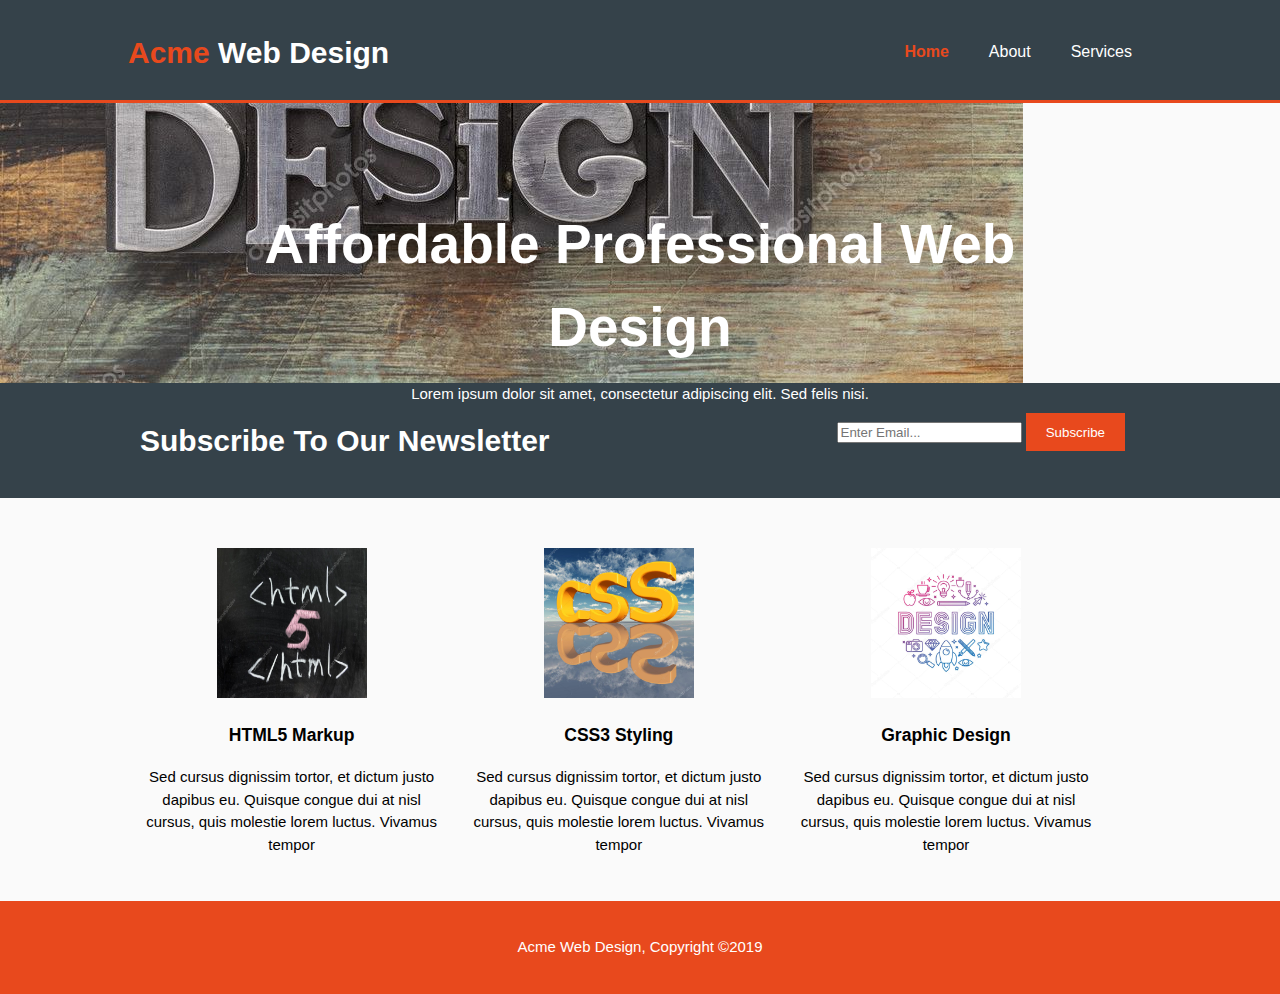
<file: index.html>
<!doctype html>
<html>
  <head>
    <meta charset="utf-8">
    <meta name="viewport" content="width=device-width">
    <meta name="description" content="Affordable and Professional websites">
    <meta name="keywords" content="web design, affordable web design, professional wesite">
    <meta name="author" content="Yannick Odey">
    <title>Acme Web Design | Welcome</title>
    <link rel="stylesheet" href="./css/style.css">
  </head>
    <body>
      <header>
      <div class="container">
        <div id="branding">
          <h1><span class="highlight">Acme</span> Web Design</h1>
        </div>
        <nav>
          <ul>
            <li class="current"><a href="index.html">Home</a></li>
            <li><a href="about.html">About</a></li>
            <li><a href="services.html">Services</a></li>

          </ul>
        </nav>
      </div>
    </header>

    <section id="showcase">
      <div class="container">
        <h1>Affordable Professional Web Design</h1>
        <p>Lorem ipsum dolor sit amet, consectetur adipiscing elit. Sed felis nisi.</p>
      </div>
     </section>

     <section id="newsletter">
       <div class="container">
        <h1>Subscribe To Our Newsletter</h1>
        <form>
          <input type="email" placeholder="Enter Email...">
          <button type="submit" class="button_1">Subscribe</button>
        </form>
       </div>
      </section>

      <section id="boxes">
        <div class="container">
          <div class="boxes">
            <img src="./img/cutie.jpg" width="150" height="150">
           <h3>HTML5 Markup</h3>
           <p>Sed cursus dignissim tortor, et dictum justo dapibus eu. Quisque congue dui at nisl cursus, quis molestie lorem luctus. Vivamus tempor </p>
          </div>
          <div class="boxes">
              <img src="./img/three.jpg" width="150" height="150">
              <h3>CSS3 Styling</h3>
              <p>Sed cursus dignissim tortor, et dictum justo dapibus eu. Quisque congue dui at nisl cursus, quis molestie lorem luctus. Vivamus tempor </p>
             </div>
             <div class="boxes">
                <img src="./img/graphic .jpg" width="150" height="150">
                <h3>Graphic Design</h3>
                <p>Sed cursus dignissim tortor, et dictum justo dapibus eu. Quisque congue dui at nisl cursus, quis molestie lorem luctus. Vivamus tempor </p>
               </div>
        </div>
       
      </section>

      <footer>
        <p>Acme Web Design, Copyright &copy;2019</p>
      </footer>
      
    </body>
  </html>
</file>
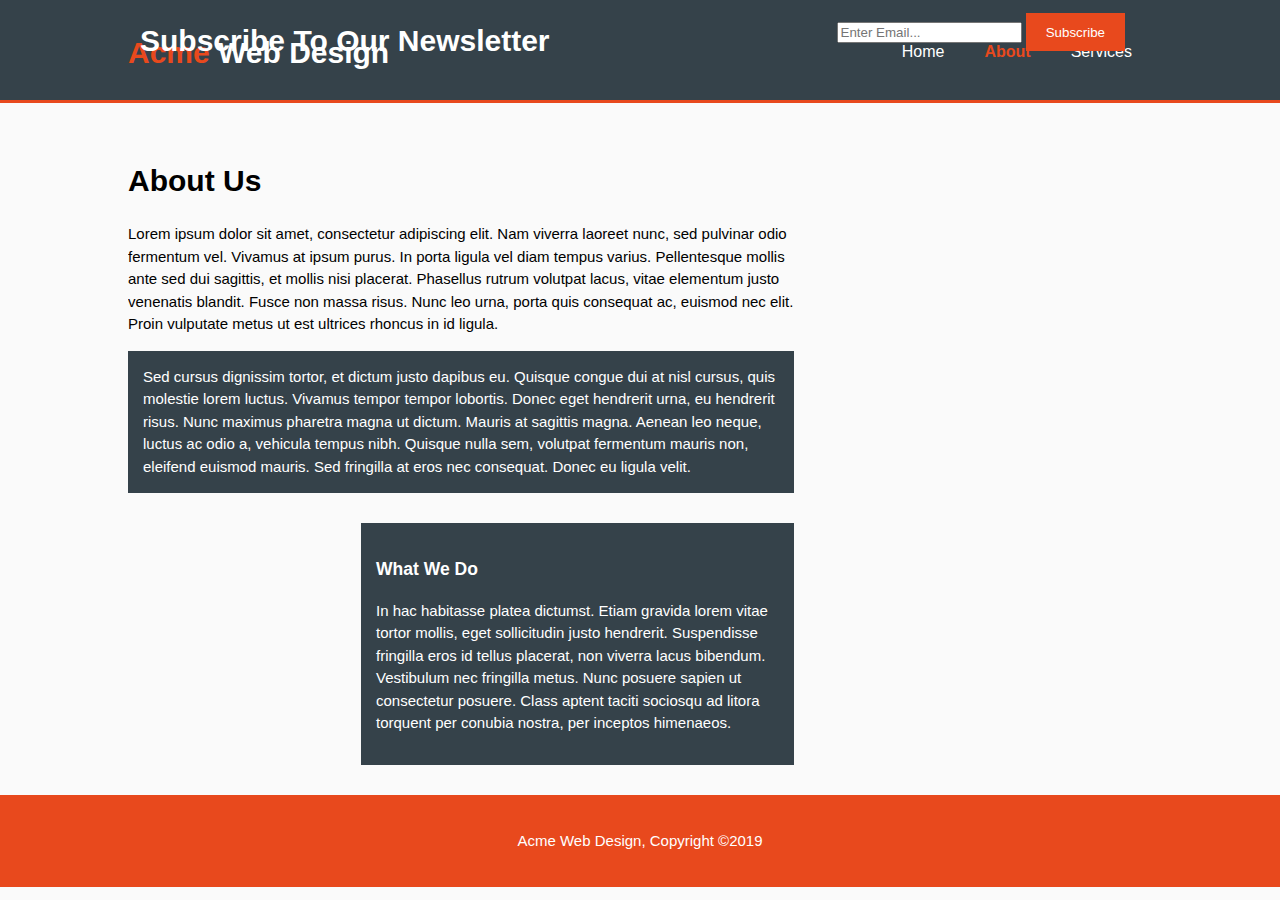
<file: about.html>
<!doctype html>
<html>
  <head>
    <meta charset="utf-8">
    <meta name="viewport" content="width=device-width">
    <meta name="description" content="Affordable and Professional websites">
    <meta name="keywords" content="web design, affordable web design, professional wesite">
    <meta name="author" content="Yannick Odey">
    <title>Acme Web Design | About</title>
    <link rel="stylesheet" href="./css/style.css">
  </head>
    <body>
      <header>
      <div class="container">
        <div id="branding">
          <h1><span class="highlight">Acme</span> Web Design</h1>
        </div>
        <nav>
          <ul>
            <li><a href="index.html">Home</a></li>
            <li class="current"><a href="about.html">About</a></li>
            <li><a href="services.html">Services</a></li>

          </ul>
        </nav>
      </div>
    </header>

     <section id="newsletter">
       <div class="container">
        <h1>Subscribe To Our Newsletter</h1>
        <form>
          <input type="email" placeholder="Enter Email...">
          <button type="submit" class="button_1">Subscribe</button>
        </form>
       </div>
      </section>

      <section id="main">
        <div class="container">
           <article id="main-col">
           <h1 class="page-title"> About Us</h1>
           <p>Lorem ipsum dolor sit amet, consectetur adipiscing elit. 
            Nam viverra laoreet nunc, sed pulvinar odio fermentum vel. Vivamus at ipsum purus. 
            In porta ligula vel diam tempus varius. Pellentesque mollis ante sed dui sagittis, et mollis nisi placerat. 
            Phasellus rutrum volutpat lacus, vitae elementum justo venenatis blandit. Fusce non massa risus. 
            Nunc leo urna, porta quis consequat ac, euismod nec elit. Proin vulputate metus ut est ultrices rhoncus in id ligula.</p> 
           <p class="dark">Sed cursus dignissim tortor, et dictum justo dapibus eu. 
              Quisque congue dui at nisl cursus, quis molestie lorem luctus. 
              Vivamus tempor tempor lobortis. Donec eget hendrerit urna, eu hendrerit risus. 
              Nunc maximus pharetra magna ut dictum. Mauris at sagittis magna. Aenean leo neque, luctus ac odio a, vehicula tempus nibh. 
              Quisque nulla sem, volutpat fermentum mauris non, eleifend euismod mauris. Sed fringilla at eros nec consequat. 
              Donec eu ligula velit. </p>
           <article>

            <aside id="sidebar">
                <div class="dark">
               <h3>What We Do</h3>
               <p>In hac habitasse platea dictumst. Etiam gravida lorem vitae tortor mollis, eget sollicitudin justo hendrerit. Suspendisse fringilla eros id tellus placerat, non viverra lacus bibendum. Vestibulum nec fringilla metus. Nunc posuere sapien ut consectetur posuere. Class aptent taciti sociosqu ad litora torquent per conubia nostra, per inceptos himenaeos.</p>
            </div>
            </aside>
           
        </div>
    
       
      </section>

      <footer>
        <p>Acme Web Design, Copyright &copy;2019</p>
      </footer>
      
    </body>
  </html>
</file>
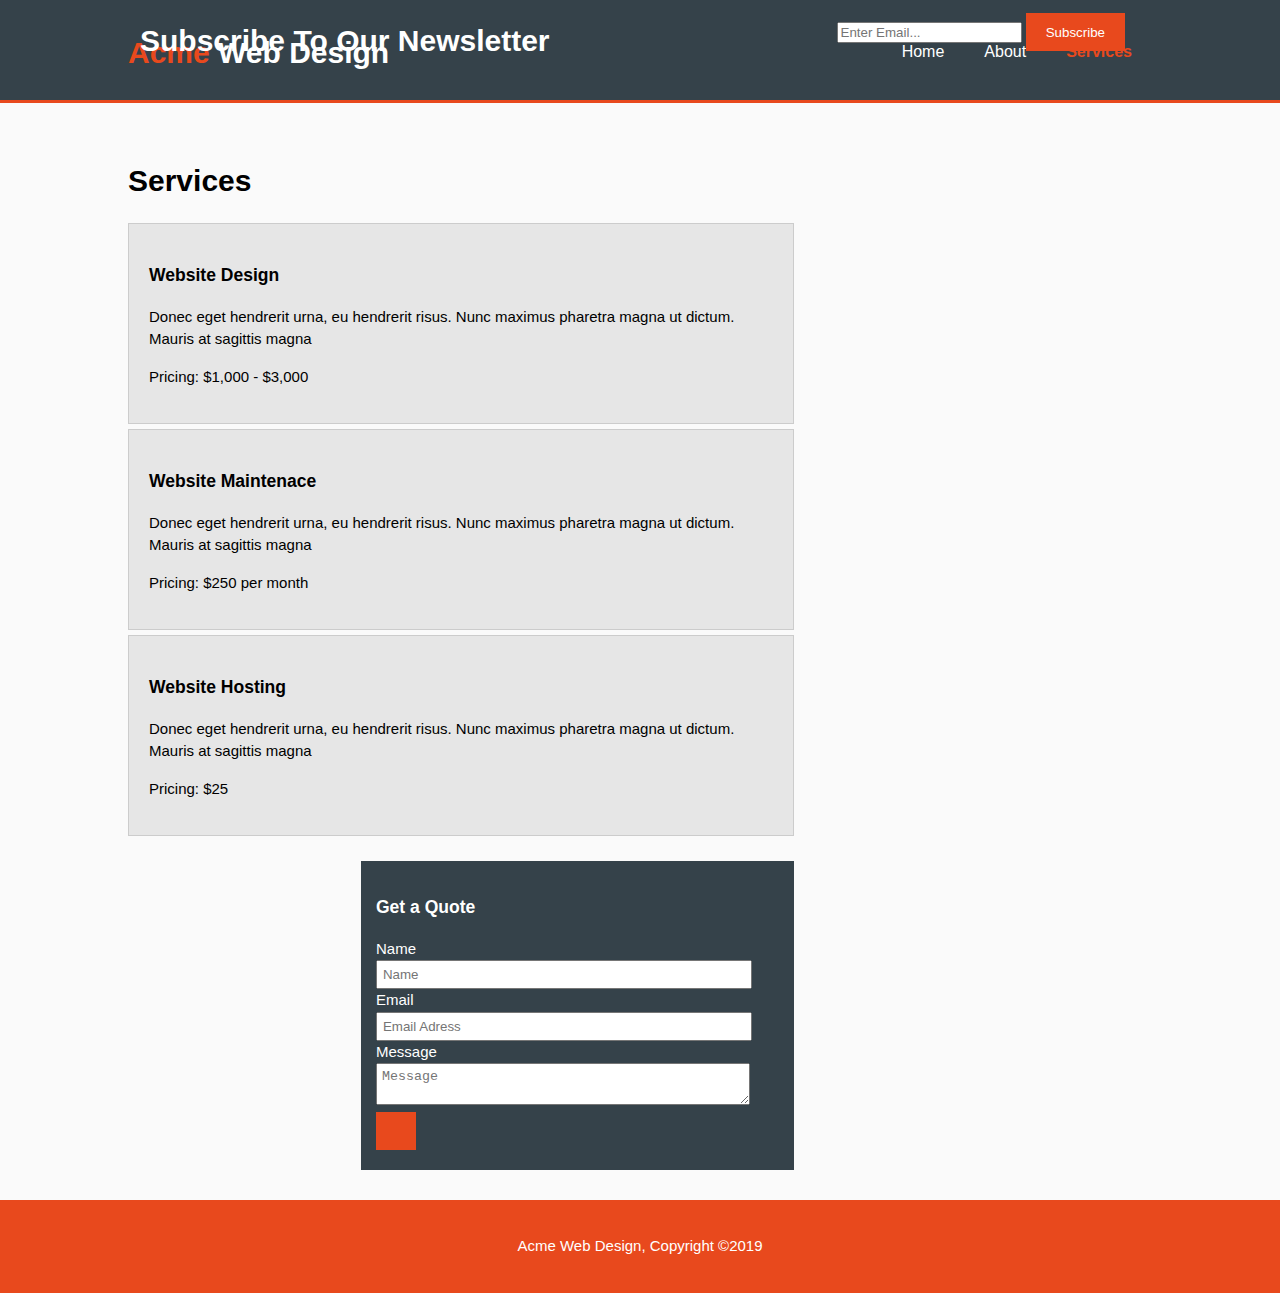
<file: services.html>
<!doctype html>
<html>
  <head>
    <meta charset="utf-8">
    <meta name="viewport" content="width=device-width">
    <meta name="description" content="Affordable and Professional websites">
    <meta name="keywords" content="web design, affordable web design, professional wesite">
    <meta name="author" content="Yannick Odey">
    <title>Acme Web Design | Services</title>
    <link rel="stylesheet" href="./css/style.css">
  </head>
    <body>
      <header>
      <div class="container">
        <div id="branding">
          <h1><span class="highlight">Acme</span> Web Design</h1>
        </div>
        <nav>
          <ul>
            <li><a href="index.html">Home</a></li>
            <li><a href="about.html">About</a></li>
            <li class="current"><a href="services.html">Services</a></li>

          </ul>
        </nav>
      </div>
    </header>

     <section id="newsletter">
       <div class="container">
        <h1>Subscribe To Our Newsletter</h1>
        <form>
          <input type="email" placeholder="Enter Email...">
          <button type="submit" class="button_1">Subscribe</button>
        </form>
       </div>
      </section> 

      <section id="main">
        <div class="container">
           <article id="main-col">
           <h1 class="page-title">Services</h1>
            <ul id="services">
              <li>
                  <h3>Website Design</h3>
                  <p>Donec eget hendrerit urna, eu hendrerit risus. 
                     Nunc maximus pharetra magna ut dictum. Mauris at sagittis magna</p>
                   <p>Pricing: $1,000 - $3,000</p>
              </li>
              <li>
                    <h3>Website Maintenace</h3>
                    <p>Donec eget hendrerit urna, eu hendrerit risus. 
                       Nunc maximus pharetra magna ut dictum. Mauris at sagittis magna</p>
                     <p>Pricing: $250 per month</p>
                </li>
                <li>
                        <h3>Website Hosting</h3>
                        <p>Donec eget hendrerit urna, eu hendrerit risus. 
                           Nunc maximus pharetra magna ut dictum. Mauris at sagittis magna</p>
                         <p>Pricing: $25 </p>
                    </li>
      
  
            </ul>
           <article>

            <aside id="sidebar">
                <div class="dark">
               <h3>Get a Quote</h3>
               <form class="quote">
                  <div>
                    <label>Name</label><br>
                    <input type="text" placeholder="Name">
                  </div>
                  <div>
                    <label>Email</label>
                    <input class="email" placeholder="Email Adress">
                  </div>
                  <div>
                    <label>Message</label>
                    <textarea placeholder="Message"></textarea>
                  </div>
                  <button class="button_1" type="submit"Send></button>

               </form>
            </div>
            </aside>
           
        </div>
    
       
      </section>

      <footer>
        <p>Acme Web Design, Copyright &copy;2019</p>
      </footer>
      
    </body>
  </html>
</file>
<file: css/style.css>
body{
    font: 15px/1.5 Arial, Helvetica,sans-serif;
    padding:0;
    margin:0;
    background-color: #fafafa;
}

/* Global */
.container{
      width: 80%;
      margin: auto;
      overflow:hidden;
}

ul{
    margin: 0;
    padding: 0;
}

.button_1{
    height: 38px;
    background:#e8491d;
    border: 0;
    padding-right: 20px;
    padding-left: 20px;
    color: #ffffff;
}

.dark{
    padding: 15px;
    background: #35424a;
    color: #ffffff;
    margin-top: 10px;
    margin-bottom: 10px;
}

/* Header */
header{
    background: #35424a;
    color: #ffffff;
    padding-top: 30px;
    min-height: 70px;
    border-bottom: #e8491d 3px solid;
}

header a{
    color: #ffffff;
    text-decoration:none;
    text-transformation: uppercase;
    font-size: 16px;
}


header li{
    float: left;
    display: inline;
    padding: 0 20px 0 20px;
}

header #branding{
    float: left;
}

header #branding h1{
     margin: 0;
}

header nav{
    float: right;
    margin-top: 10px;
}

header .highlight, header .current a{
    color: #e8491d;
    font-weight: bold;
}

header a:hover{
    color: #cccccc;
    font-weight:bold;
}

/* showcase */
#showcase{
    min-height:400px;
    background:url('../img/showcase.jpg') no-repeat 0 -400px;
    text-align: center;
    color: #ffffff;
}

#showcase h1{
    margin: 100px;
    font-size: 55px;
    margin-bottom: 10px;
}

#showcase p{
    font-size: -10px;
}

/* newsletter */

#newsletter{
    margin-top: -120px; 
    margin-bottom: 40px;
    padding:15px;
    color: #ffffff;
    background: #35424a;
    
}

#newsletter h1{
    float: left; 
}

#newsletter form{
    float: right;
    margin: 15px;
}

#newsletter input[type="emal"]{
    padding: 4px;
    height: 25px;
    width: 250px;
}

/* Boxes */

#boxes{
    margin-top: 20px;
}

#boxes .boxes{
    float: left;
    text-align: center;
    width: 30%;
    padding: 10px;
}

#boxes .box img{
    width: 90px;
}

/* Sidebar */
aside#sidebar{
    float:right;
    width: 65%;
    margin-top: 10px;

}

aside#sidebar .quote input, aside#sidebar .quote textarea{
    width: 90%;
    padding: 5px;
}

/* Main-col */
article#main-col{
    float: left;
    width: 65%;
    
}

/* Services */
ul#services li{
    list-style: none;
    padding:20px;
    border: #cccccc solid 1px;
    margin-bottom: 5px;
    background: #e6e6e6;
}

footer{
    padding: 20px;
    margin-top: 20px;
    color: #ffffff;
    background-color:#e8491d;
    text-align: center;
}

/* Media Queries */
@media(max-width 768px){
    header branding,
    header nav,
    header nav li
    #newsletter h1,
    #newsletter form
    #boxes .boxes
    article#main-col,
    aside#asidebar{
        float: none;
        text-align: center;
        width: 100%;
    }
    header{
        padding: bottom 20px;
    }
    #showcase h1{
        margin-top:40px;
    }
    #newsletter button
    #newsletter button, .quote button{
        display: block;
        width: 100;
    }
    #newsletter form input[type="email"], .quote input, .quote textarea{
        width: 100%;
        margin-bottom: 5px;
    }
}
</file>
